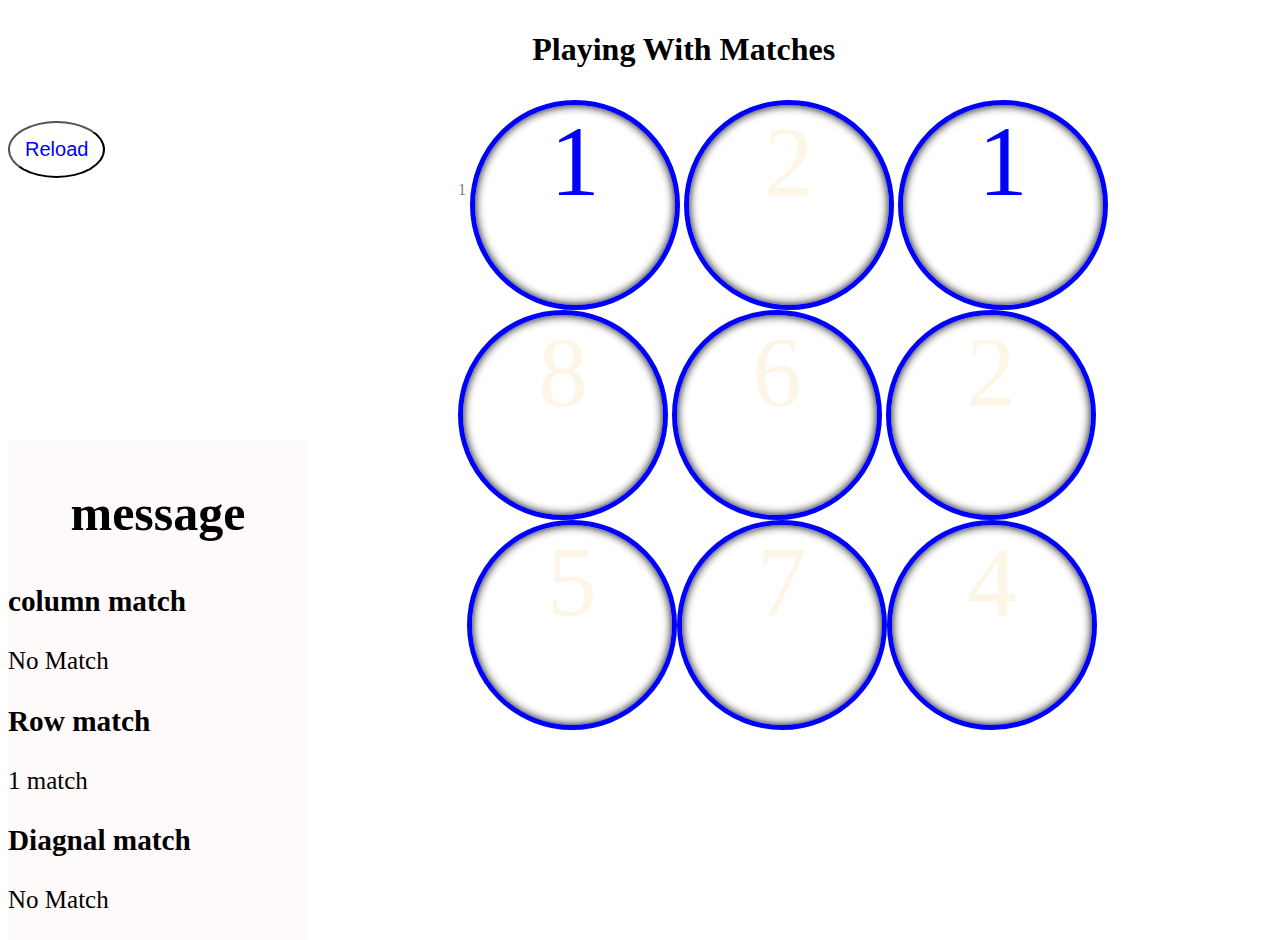
<file: index.html>
<!Doctype html>
<html>
  <head>
    <title>Playing With Matches</title>
    <link rel="stylesheet" href="styles.css">

    <style></style>

  </head>
  <body background="http://blog.roblox.com/wp-content/uploads/2013/05/Binary-City.jpg">

    <button onclick="location.reload()">Reload</button>

    <h1>Playing With Matches</h1>

    <div row1 id="divrow1">1
      <div class="number" id="div1"></div>
      <div class="number" id="div2"></div>
      <div class="number" id="div3"></div>
    </div>

    <div row2 id="divrow2">
      <div class="number" id="div4"></div>
      <div class="number" id="div5"></div>
      <div class="number" id="div6"></div>
    </div>

    <div row3 id="divrow3">
      <div class="number" id="div7"></div>
      <div class="number" id="div8"></div>
      <div class="number" id="div9"></div>
    </div>

    <div id="message">

      <h1 style="color:darkblack">message</h1>

      <h3>column match</h3>
      <p id="col1Match">No Match</p>

      <h3>Row match</h3>
      <p id="rowMatch">No Match</p>

      <h3>Diagnal match</h3>
      <p id="diagnalMatch">No Match</p>

    </div>

    <script type="text/javascript" src="script.js"></script>

  </body>
</html>
</file>
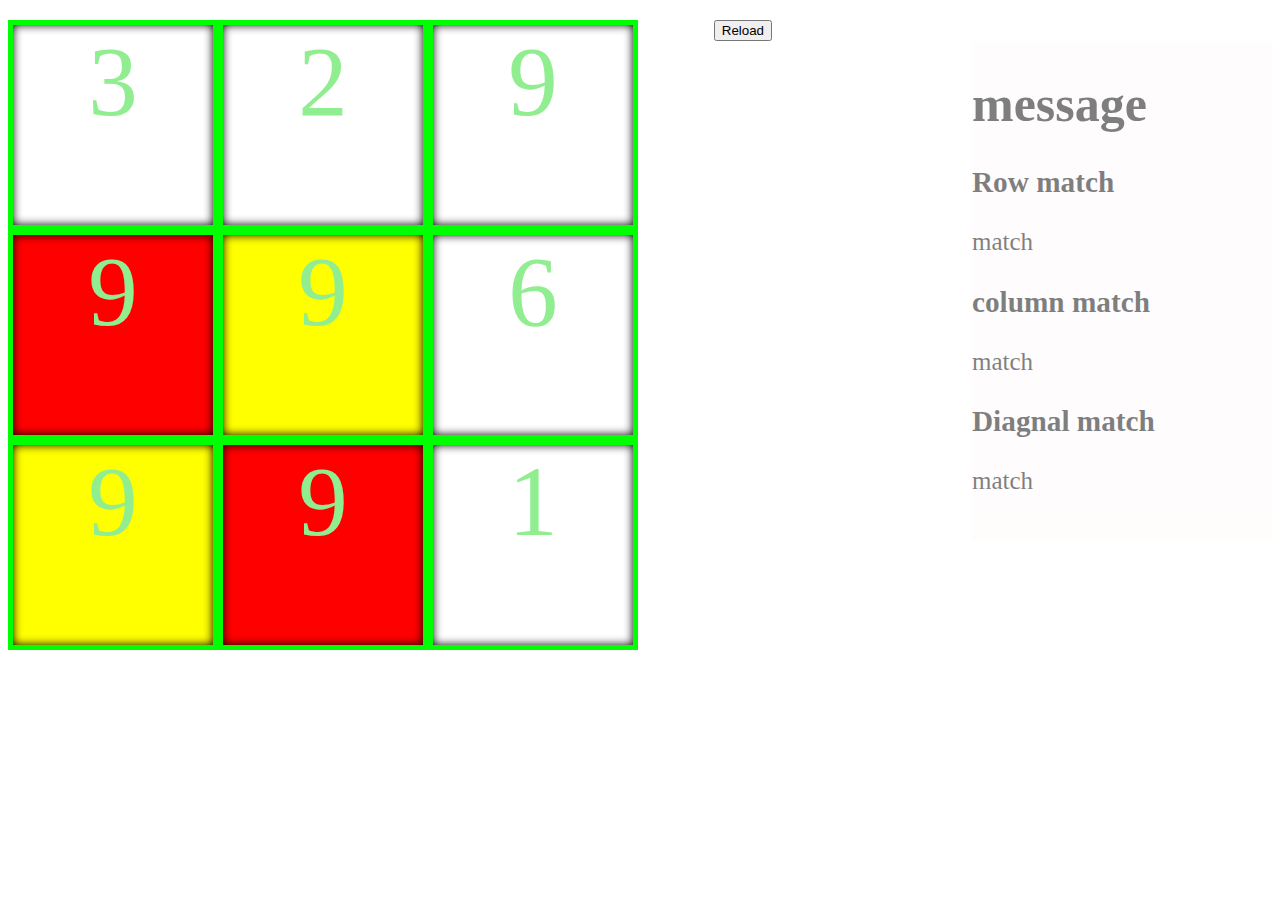
<file: new/index.html>
<!DOCTYPE html>
<html>
  <head>
    <meta charset="utf-8">
    <title>PLAYING WITH MATCHES</title>
    <link rel="stylesheet" href="stylepart2.css">
  </head>
  <body background="http://www.1wallpaperhd.com/wp-content/uploads/3D/FTP2/1920x1080/Amazing%203D%20Wallpapers%20HD%2010%201920x1080.jpg">
    <button onclick="location.reload()">Reload</button>

    <div id="row1">

      <div  class="number"></div>
       <div  class="number"></div>
       <div  class="number"></div>
    </div>

    <div id="row2">
      <div  class="number"></div>
      <div  class="number"></div>
      <div  class="number"</div>
    </div>

    <div id="row3">
      <div  class="number"></div>
      <div  class="number"></div>
      <div  class="number"></div>
    </div>
    <div id="message">

      <h1 style="color:darkblack">message</h1>

      <h3>Row match</h3>
      <p id="rowMatch">No Match</p>

      <h3>column match</h3>
      <p id="columnMatch">No Match</p>

       <h3>Diagnal match</h3>
      <p id="diagnalMatch">No Match</p>

    </div>
  </body>
  <script type="text/javascript" src="scriptpart2.js"></script>

</html>
</file>
<file: styles.css>
.highlight {

  background-color: white;
}
.highlightcolumn {
  color: #0E419D;
  background-color: #4574CB;
}
.highlightdiagnal {
  color: lightgreen;
  background-color: #E99936;
}
#divrow1 {
  margin-left: 450px;
}
#divrow2 {
  margin-left: 450px;
  margin-top: -420px;
}
#divrow3 {
  margin-right: 175px;
  margin-top: 420px;
}
#message {
  margin-top: -55px;
  font-size: 25px;
  height: 500px;
  width: 300px;
  background-color: rgba(254, 245, 245, 0.5);
  ;
  position: absolute;
  bottom: -40px;
  color: black;
  /*opacity: .5*/
}
button {
  float: left;
  position: relative;
  bottom: -100px;
  background-color: white;
  color: blue;
  text-align: center;
  padding: 15px;
  font-size: 20px;
  border-radius: 100%;
  display: inline-block;
}
body {
  background-position: center;
  background-size: cover;
  color: grey;
  backround: url: ("https://i.ytimg.com/vi/j22DmsZEv30/maxresdefault.jpg")
}
h1 {
  text-align: center;
  color: black;
  padding: 10px;
}
.number {
  text-align: center;
  font-size: 99px;
  color: oldlace;
  border: blue solid 5px;
  width: 200px;
  height: 200px;
  /*background-color: rgba(253, 244, 244, 0.5);*/

  -webkit-box-shadow: 0 0 8px #5700FF;
  -moz-box-shadow: 0 0 8px #5700FF;
  box-shadow: 0 0 8px #5700FF;
  -moz-box-shadow: inset 0 0 10px #000000;
  -webkit-box-shadow: inset 0 0 10px #000000;
  box-shadow: inset 0 0 10px #000000;
  animation: bounce 2s 10;
}
#div1 {
  right: -500px;
  /*background-color: rgba(253, 244, 244, 0.5);*/
  /*float: left;*/
  border-radius: 100%;
  display: inline-block;
  /*-moz-box-shadow: inset 0 0 10px #000000;
  -webkit-box-shadow: inset 0 0 10px #000000;
  box-shadow: inset 0 0 10px #00*/
}
#div2 {
  border-radius: 100%;
  display: inline-block;
  /*background-color: rgba(253, 244, 244, 0.5);*/
  /*float: right;*/
  /*-moz-box-shadow: inset 0 0 10px #000000;
  -webkit-box-shadow: inset 0 0 10px #000000;
  box-shadow: inset 0 0 10px #000000;*/
}
#div3 {
  /*background-color: rgba(253, 244, 244, 0.5);*/
  /*float: right;*/
  border-radius: 100%;
  display: inline-block;
  /*-moz-box-shadow: inset 0 0 10px #000000;
  -webkit-box-shadow: inset 0 0 10px #000000;
  box-shadow: inset 0 0 10px #000000;*/
}
#div4 {
  /*background-color: rgba(253, 244, 244, 0.5);*/
  /*float: right;*/
  bottom: -420px;
  /*right: -630px;*/
  position: relative;
  border-radius: 100%;
  display: inline-block;
  /*-moz-box-shadow: inset 0 0 10px #000000;
  -webkit-box-shadow: inset 0 0 10px #000000;
  box-shadow: inset 0 0 10px #000000;*/
}
#div5 {
  /*background-color: rgba(253, 244, 244, 0.5);*/
  /*float: right;*/
  position: relative;
  bottom: -420px;
  /*right: -630px;*/
  border-radius: 100%;
  display: inline-block;
  /*-moz-box-shadow: inset 0 0 10px #000000;
  -webkit-box-shadow: inset 0 0 10px #000000;
  box-shadow: inset 0 0 10px #000000;*/
}
#div6 {
  /*background-color: rgba(253, 244, 244, 0.5);*/
  /*float: right;*/
  position: relative;
  bottom: -420px;
  /*right: -630px;*/
  border-radius: 100%;
  display: inline-block;
  /*-moz-box-shadow: inset 0 0 10px #000000;
  -webkit-box-shadow: inset 0 0 10px #000000;
  box-shadow: inset 0 0 10px #000000;*/
}
#div7 {
  /*background-color: rgba(253, 244, 244, 0.5);*/
  float: right;
  position: relative;
  bottom: -100;
  border-radius: 100%;
  display: inline-block;
  /*-moz-box-shadow: inset 0 0 10px #000000;
  -webkit-box-shadow: inset 0 0 10px #000000;
  box-shadow: inset 0 0 10px #000000;*/
}
#div8 {
  /*background-color: rgba(253, 244, 244, 0.5);*/
  float: right;
  border-radius: 100%;
  display: inline-block;
  /*-moz-box-shadow: inset 0 0 10px #000000;
  -webkit-box-shadow: inset 0 0 10px #000000;
  box-shadow: inset 0 0 10px #000000;*/
}
#div9 {
  /*background-color: rgba(253, 244, 244, 0.5);*/
  float: right;
  border-radius: 100%;
  display: inline-block;
  /*-moz-box-shadow: inset 0 0 10px #000000;
  -webkit-box-shadow: inset 0 0 10px #000000;
  box-shadow: inset 0 0 10px #000000;*/
}
</file>
<file: new/stylepart2.css>
#row1{
  margin-bottom: 20px;
  bottom: -100px;
}
#row2{

}
#message{
  margin-top: -500px;
  font-size: 25px;
  height: 500px;
  width: 300px;
  background-color: rgba(254, 245, 245, 0.5);

  bottom: -40px;
  color: black;
  opacity: .5;
  float:right;




}



.highlight{
  /*color: yellow;*/
  background-color: green;
}
.highlightColumn{
background-color: red;

}
.highlightDiagonal{
background-color: yellow;

}

.number {

  transform:rotateX(left);
  text-align: center;
  font-size: 99px;
  color: lightgreen;
  border:#00FF00 solid 5px;
  width: 200px;
  height: 200px;
  /*position:relative;*/
  left: -10px;
  /*background-color: rgba(253, 244, 244, 0.5);*/
  float:left;
  -webkit-box-shadow: 0 0 8px #5700FF;
  -moz-box-shadow: 0 0 8px #5700FF;
  box-shadow: 0 0 8px #5700FF;
  -moz-box-shadow: inset 0 0 10px #000000;
  -webkit-box-shadow: inset 0 0 10px #000000;
  box-shadow: inset 0 0 10px #000000;
  animation: bounce 2s 10;
}

button {
  margin-right: 500px;
  float: right;
  border-left: -400px;
  bottom: 900px;
  margin-bottom: 500px;
}


/*#div1 {
  color: black;
  right: -500px;
  /*background-color: rgba(253, 244, 244, 0.5);*/
  /*float: left;*/
  /*border-radius: 100%;
  display: inline-block;*/
  /*-moz-box-shadow: inset 0 0 10px #000000;
  -webkit-box-shadow: inset 0 0 10px #000000;
  box-shadow: inset 0 0 10px #00*/
}*/
</file>
